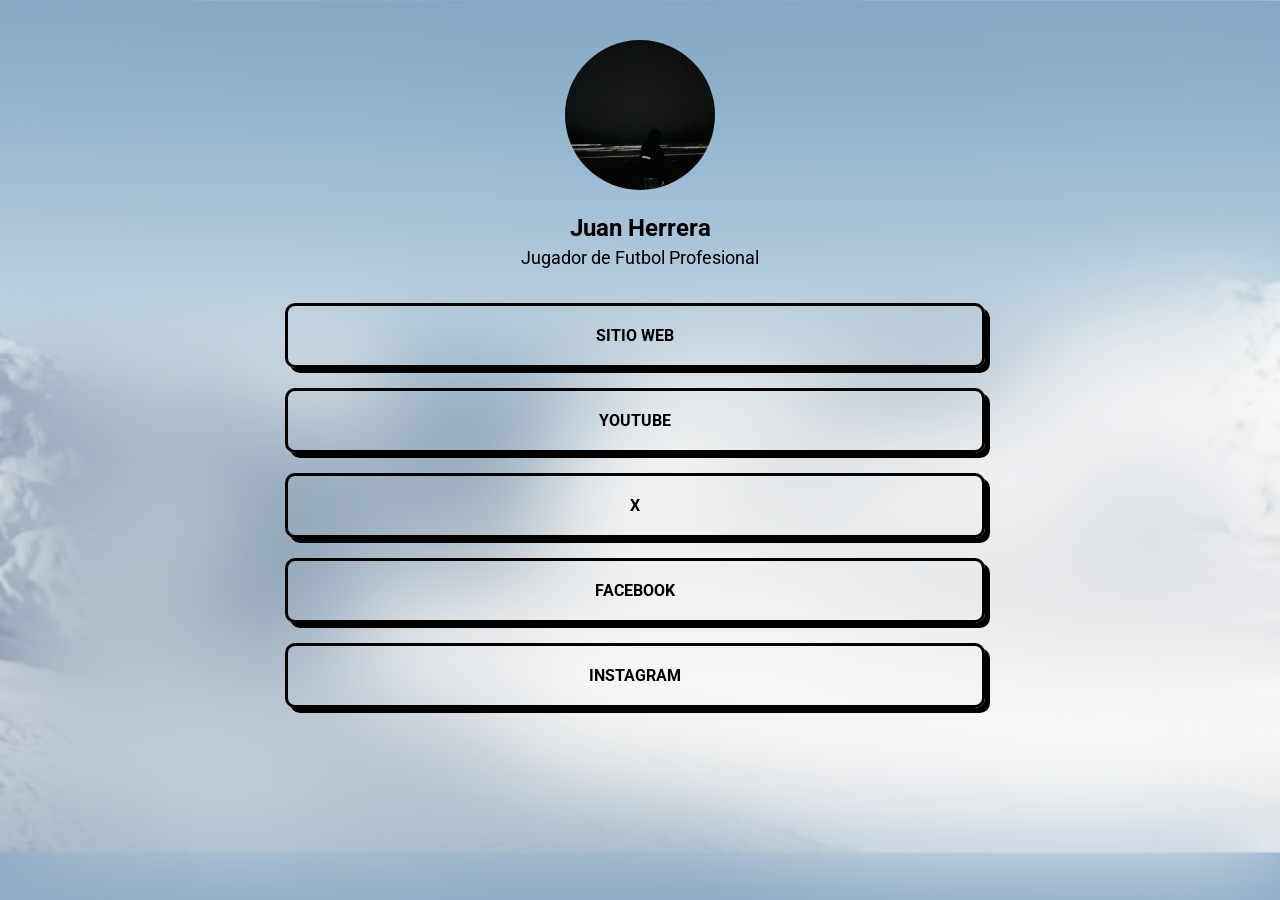
<file: Links/index.html>
<!doctype html>
<html lang="en">
  <head>
    <meta charset="UTF-8" />
    <meta name="viewport" content="width=device-width, initial-scale=1.0" />
    <link rel="preconnect" href="https://fonts.googleapis.com" />
    <link rel="preconnect" href="https://fonts.gstatic.com" crossorigin />
    <link
      href="https://fonts.googleapis.com/css2?family=Roboto:wght@100..900&display=swap"
      rel="stylesheet"
    />

    <link rel="stylesheet" href="estilos.css" />
    <title>Links</title>
  </head>
  <body>
    <main class="contenedor">
      <section class="bio">
        <img
          src="../img/fotojuan.jpeg"
          alt=" Foto de Juan Herrera"
          class="foto"
        />
        <h1 class="nombre">Juan Herrera</h1>
        <p class="descripcion">Jugador de Futbol Profesional</p>
      </section>
      <nav class="links">
        <a
          href="https://www.desarrolloweb.io"
          class="link sitio-web"
          target="_blank"
          >Sitio Web</a
        >
        <a
          href="https://www.youtube.com/falconmasters"
          class="link youtube"
          target="_blank"
          >Youtube</a
        >
        <a href="https://www.x.com/falconmasters" class="link x" target="_blank"
          >X</a
        >
        <a
          href="https://www.facebook.com/falconmasters"
          class="link facebook"
          target="_blank"
          >Facebook</a
        >
        <a
          href="https://www.instagram.com/"
          class="link instagram"
          target="_blank"
          >Instagram</a
        >
      </nav>
    </main>
  </body>
</html>
</file>
<file: Links/estilos.css>
*{
    padding: 0px;
    margin: 0px;
    box-sizing: border-box;
}

body{
    font-family: "Roboto", sans-serif;
    background-image: url('./../img/montaña-con-nieve.avif');
    background-size: cover;
    background-position: top;

    &::after{
        content: '';
        width: 100%;
        height: 100%;
        background: rgba(255, 255, 255, 0.3);
        position: absolute;
        top: 0;
        left: 0;
        backdrop-filter: blur(50px);
        z-index: 0;
    }
}

.contenedor{
    position: relative;
    z-index: 1;
    width: 90%;
    max-width: 700px;
    margin: auto;
    padding: 40px 0;

    .bio{
        text-align: center;
        margin-bottom: 40px;

        .foto{
            width: 150px;
            height: auto;
            aspect-ratio: 1/1;
            object-fit: cover;
            border-radius: 100px;
            margin-bottom: 20px;
        }

        .nombre{
            margin-bottom: 5px;
        }

        .descripcion{
            font-size: 18px;
        }
    }

    .links{
        .link{
            color: black;
            border: 3px solid black;
            border-radius: 10px;
            text-align: center;
            display: block;
            margin-bottom: 20px;
            text-decoration: none;
            text-transform: uppercase;
            padding: 20px;
            font-weight: 700;
            transition: 0.2s ease all;
            box-shadow: 5px 5px 0px 0px #000;
            transform: translate(-5px, -5px);

        
            &:hover{
                box-shadow: 2px 2px 0px 0px #000;
    }

            &:hover{
                color: #fff;
                transform: translate(0px, 0px);
            }

            &.sitio-web:hover{
                background: orange;
                color: black;
            }

            &.youtube:hover{
                background: #ff0000;
            }

            &.x:hover{
                background: #14171a;
            }

            &.facebook:hover{
                background: #1877f2;
            }

            &.instagram:hover{
                background: #c13584;
            }
        }
    }
}
</file>
